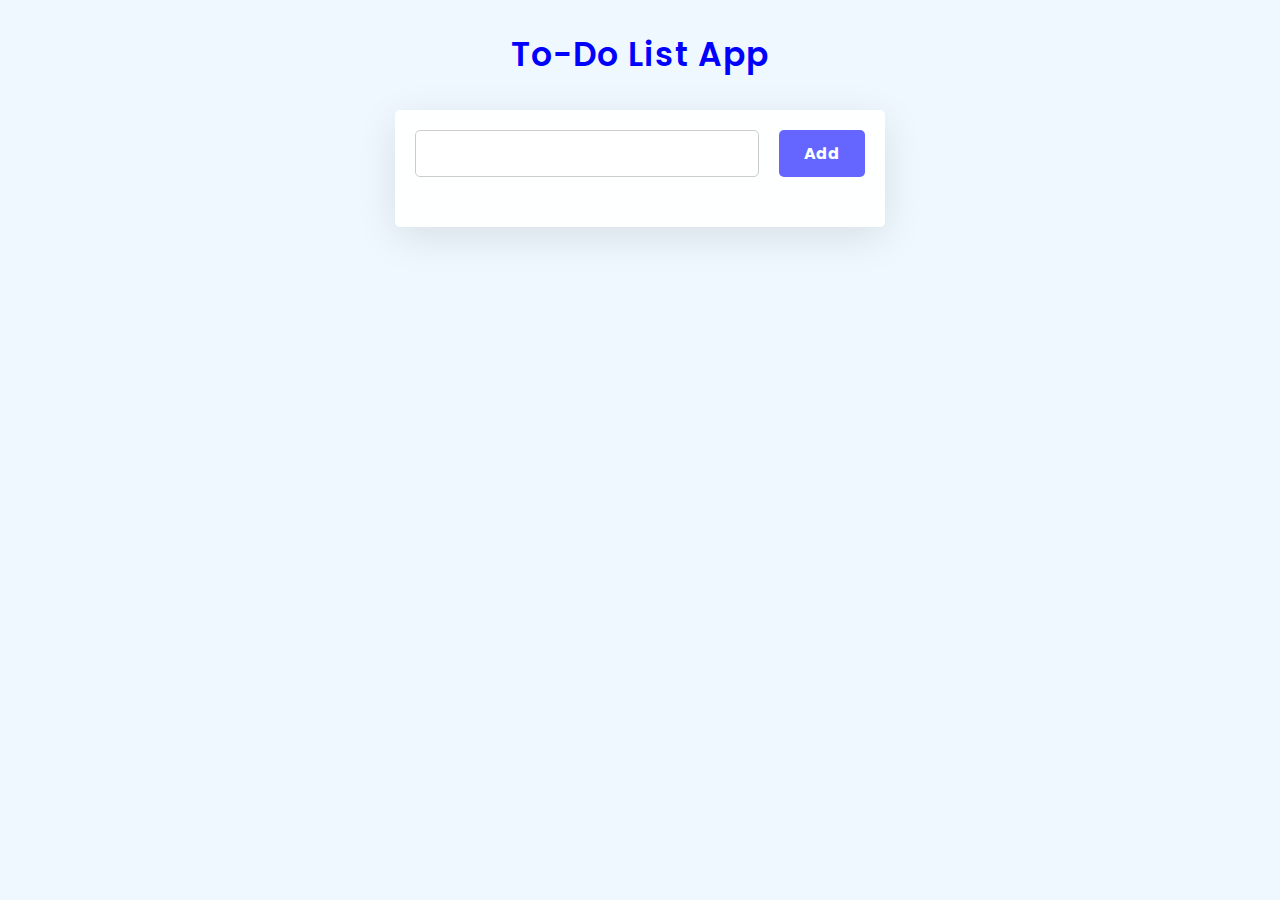
<file: todoapp/index.html>
<!DOCTYPE html>
<html lang="en">
  <head>
    <meta charset="UTF-8" />
    <meta http-equiv="X-UA-Compatible" content="IE=edge" />
    <meta name="viewport" content="width=device-width, initial-scale=1.0" />
    <link rel="stylesheet" href="./style.css" />
    <link
      rel="stylesheet"
      href="https://cdnjs.cloudflare.com/ajax/libs/font-awesome/6.2.0/css/all.min.css"
      integrity="sha512-xh6O/CkQoPOWDdYTDqeRdPCVd1SpvCA9XXcUnZS2FmJNp1coAFzvtCN9BmamE+4aHK8yyUHUSCcJHgXloTyT2A=="
      crossorigin="anonymous"
      referrerpolicy="no-referrer"
    />
    <title>To-Do List</title>
  </head>
  <body>
    <h1 class="title">To-Do List App</h1>

    <div class="to-do-list">
      <div class="list-head">
        <input type="text" class="entered-list" />
        <button class="add-list">Add</button>
      </div>

      <div class="tasks"></div>
    </div>

    <script src="./script.js"></script>
  </body>
</html>
</file>
<file: todoapp/style.css>
@import url("https://fonts.googleapis.com/css2?family=Poppins:wght@300&display=swap");

* {
  margin: 0;
  padding: 0;
  font-family: "Poppins", sans-serif;
}

body {
  background: aliceblue;
  display: flex;
  justify-content: center;
  align-items: center;
  flex-direction: column;
  min-height: 100%;
  min-width: 100%;
}

.title {
  font-size: 33px;
  font-weight: 600;
  color: blue;
  letter-spacing: 1px;
  margin: 30px;
}

.to-do-list {
  width: 450px;
  padding: 20px;
  box-shadow: 0 10px 40px rgba(0, 0, 0, 0.1);
  border-radius: 5px;
  background-color: rgba(255, 255, 255, 0.881);
}

.list-head {
  display: grid;
  grid-template-columns: 4fr 1fr;
  gap: 20px;
}

.entered-list {
  padding: 10px;
  border-radius: 5px;
  border: 1px solid #ccc;
  font-size: 16px;
  outline: none;
}

.add-list {
  border: none;
  border-radius: 5px;
  background-color: blue;
  outline: none;
  font-size: 16px;
  font-weight: bold;
  color: #fff;
  cursor: pointer;
  opacity: 0.6;
  pointer-events: none;
}

.add-list.active {
  opacity: 1;
  pointer-events: all;
}

.tasks {
  width: 100%;
  margin-top: 30px;
}

.item {
  padding: 10px;
  border-radius: 5px;
  box-shadow: 0 10px 30px rgba(0, 0, 0, 0.1);
  margin-bottom: 20px;
  display: flex;
  justify-content: space-between;
  align-items: center;
}

.item p {
  font-size: 16px;
  font-weight: 400;
  color: #111;
  letter-spacing: 1px;
}

.item.completed p {
  text-decoration: line-through;
  color: #11111180;
}

.item-button {
  display: flex;
  align-items: center;
  gap: 10px;
}

.item-button i {
  color: blue;
  font-size: 16px;
  cursor: pointer;
}
</file>
